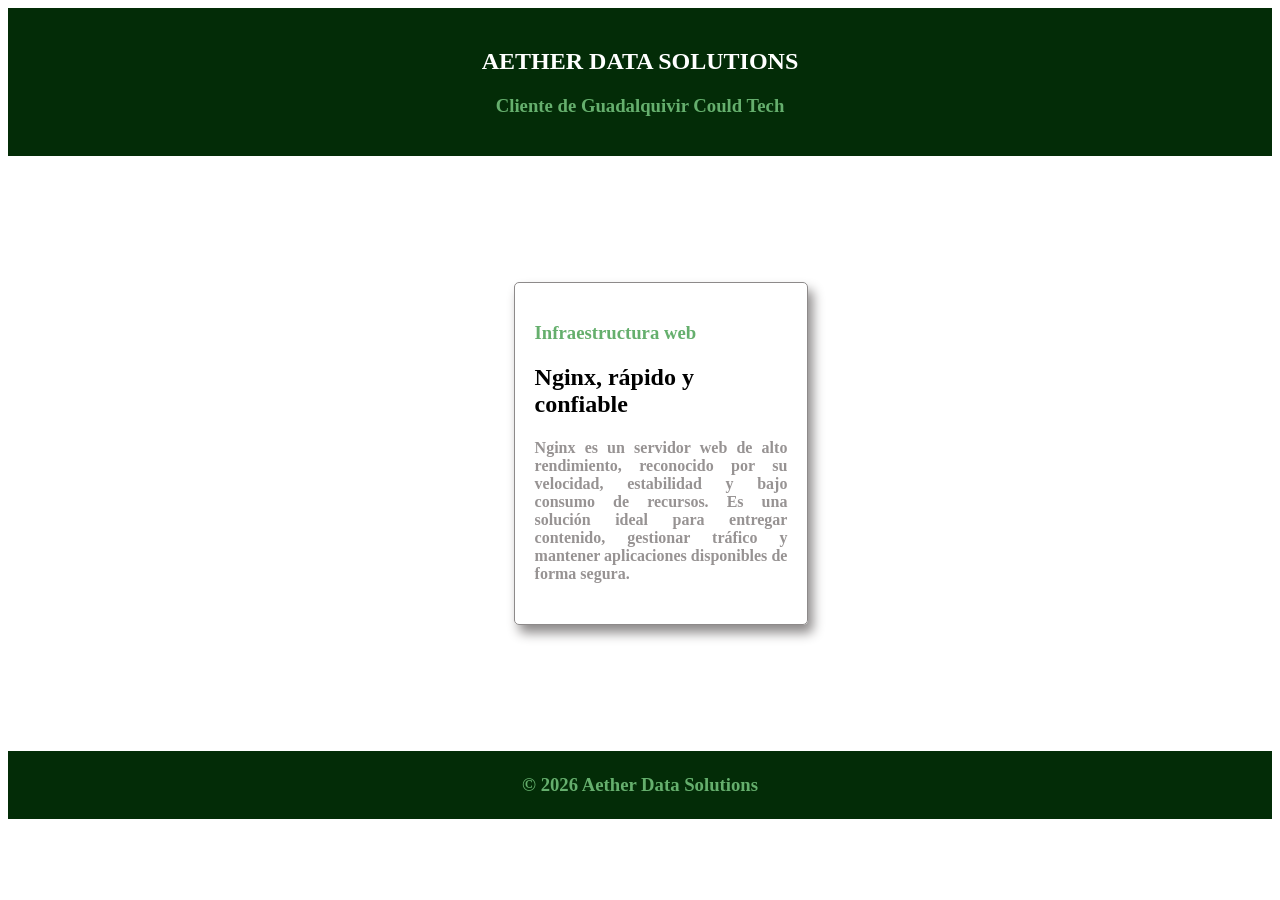
<file: index.html>
<!DOCTYPE html>
<html lang="es">
    <head>
        <meta charset="UTF-8">
        <meta name="viewport" content="width=device-width">
        <title>Proyecto Nginx</title>
        <link rel="stylesheet" href="estilos.css">
    </head>
    <body>
        <header class="encabezado">
            <section>
                <h1>AETHER DATA SOLUTIONS</h1>
                <h3>Cliente de Guadalquivir Could Tech</h3>
            </section>
        </header>
        <main>
            <section class="tarjeta"><!--Esta sección contiene información sobre Nginx-->
                <h3>Infraestructura web</h3>
                <h2>Nginx, rápido y confiable</h2>
                <h4>Nginx es un servidor web de alto rendimiento, reconocido por su velocidad, estabilidad y bajo consumo de recursos. Es una solución ideal para entregar contenido, gestionar tráfico y mantener aplicaciones disponibles de forma segura.</h4>
            </section>
        </main>
        <footer>
            <section class="footer">
                <h3>© 2026 Aether Data Solutions</h3>
            </section>
        </footer>
    </body>
</html>
</file>
<file: estilos.css>
html {
    box-sizing: border-box;
}

.encabezado {
    display: flex;
    flex-direction: column;
    text-align: center;
    justify-content: center;
    padding: 20px;
    background-color: #032c07;
}

.tarjeta {
    border: 1px solid #8d8a8a;
    border-radius: 5px;
    padding: 20px;
    box-shadow: 5px 8px 12px #8d8a8a;
    width: 20%;
    margin: 10% 0 10% 40%;
}

h1 {
    color: #ffffff;
}

h2 {
    color: #000000;
}

h3 {
    color: #65af6d;
}

h4 {
    color: #979393;
    text-align: justify;
}

.footer {
    display: flex;
    text-align: center;
    justify-content: center;
    padding: 4px;
    background-color: #032c07;
}
</file>
<file: html/css/style.css>
html {
    box-sizing: border-box;
}

.encabezado {
    display: flex;
    flex-direction: column;
    text-align: center;
    justify-content: center;
    padding: 20px;
    background-color: #032c07;
}

.tarjeta {
    border: 1px solid #8d8a8a;
    border-radius: 5px;
    padding: 20px;
    box-shadow: 5px 8px 12px #8d8a8a;
    width: 20%;
    margin: 10% 0 10% 40%;
}

h1 {
    color: #ffffff;
}

h2 {
    color: #000000;
}

h3 {
    color: #65af6d;
}

h4 {
    color: #979393;
    text-align: justify;
}

.footer {
    display: flex;
    text-align: center;
    justify-content: center;
    padding: 4px;
    background-color: #032c07;
}
</file>
